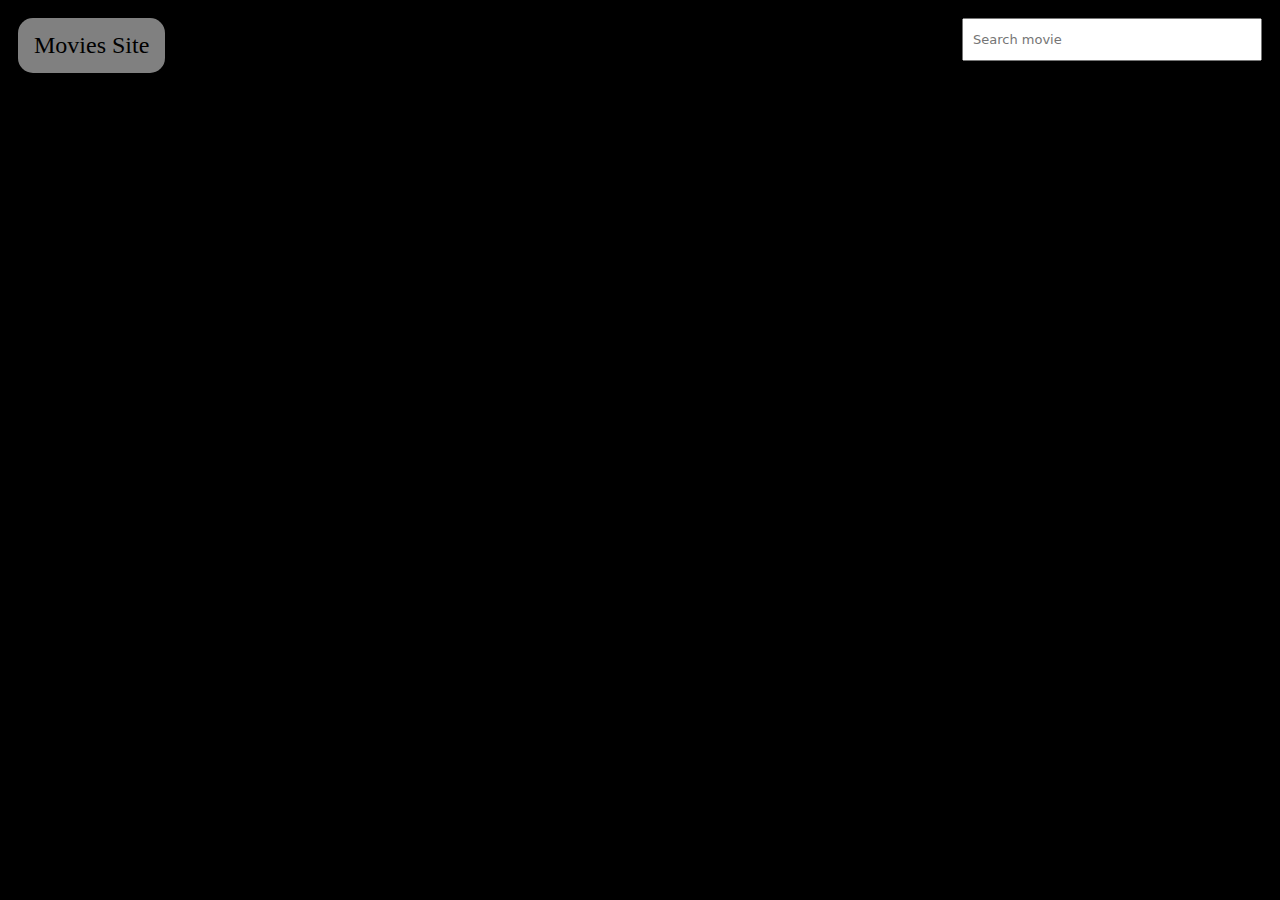
<file: frontend/index.html>
<!DOCTYPE html>
<html>

<head>
  <title>Movies Site</title>
  <link href="style.css" rel="stylesheet" type="text/css" />
</head>

<body>


  <div class="topnav">
    <a class="active" href="#">Movies Site</a>
    <div class="search-container">
      <!--       search bar -->
      <form role="search" id="form">
        <input type="search" id="query" name="q" placeholder="Search movie">
      </form>
    </div>
  </div>

  <div style="padding-left:16px">

  </div>

  <!--   movie posters and names -->

  <section id="section">
  </section>
</body>
<script src="script.js"></script>

</html>
</file>
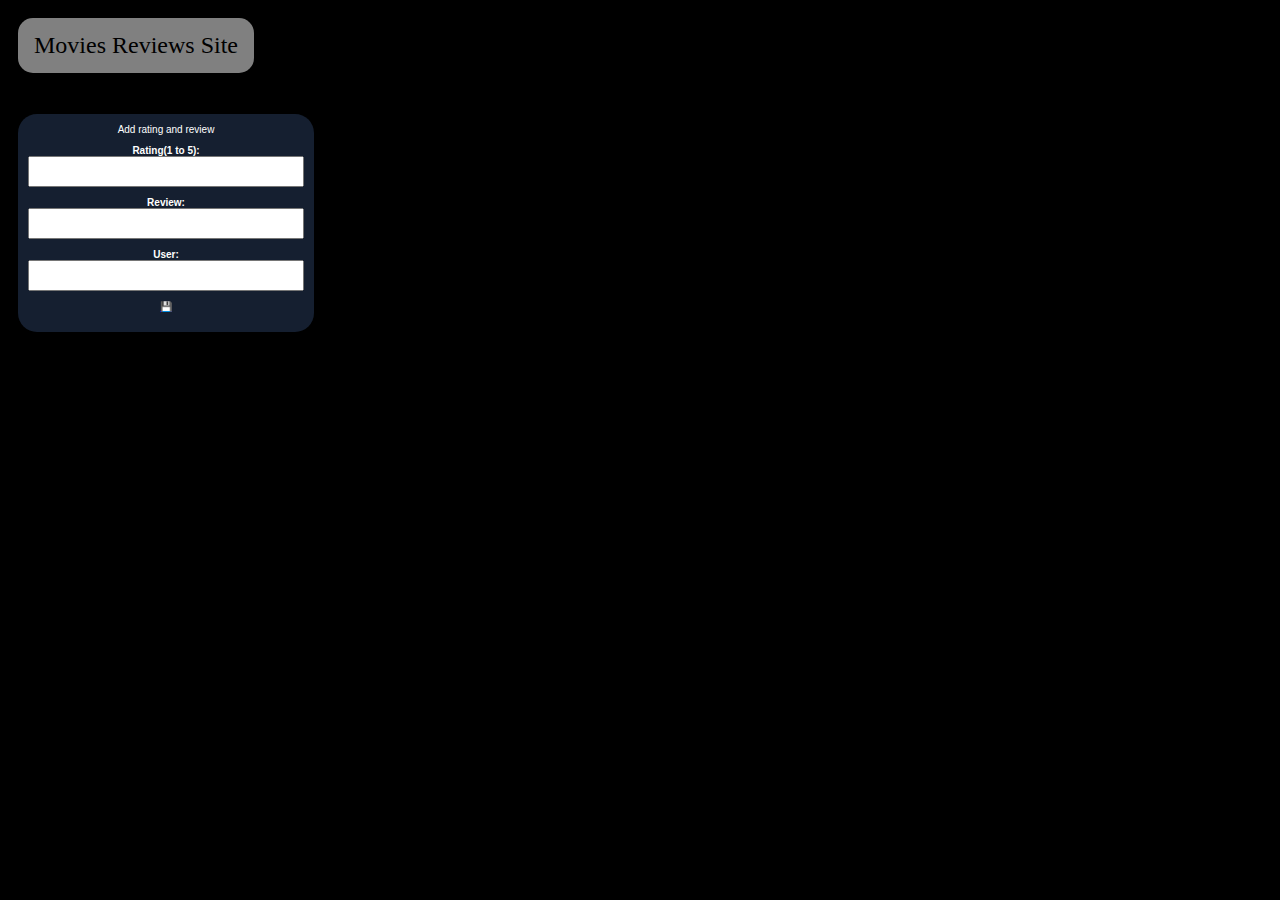
<file: frontend/movie.html>
<!DOCTYPE html>
<html>

<head>
  <title>Movies Site</title>
  <link href="style.css" rel="stylesheet" type="text/css" />
</head>

<body>

  
  <div class = "topnav">
    <a class = "active" href="index.html">Movies Reviews Site</a>
  </div>
  <!-- <h1>Reviews for:</h1> -->
  <h3 id = "title">Movie title</h3>
  <h4 id = "overview">Overview</h4>



<!--   movie posters and names -->
  
  <section id="section">
  </section>
</body>
<script src="movie.js"></script>
</html>
</file>
<file: frontend/style.css>
*{
  box-sizing: border-box;
  
}

body{
  background-color: black;
  font-family: sans-serif;
  color: white;
}

.topnav{
  overflow: hidden;
  background-color: black;
  padding: 10px;
}

.topnav a{
  float: left;
  display: block;
  color: black;
  text-align: center;
  padding: 14px 16px;
  text-decoration: none;
  font-size: 1.5rem;
  font-family: "Times New Roman", Times, serif;
  background-color: gray;
  border-radius: 15px;
}

.topnav .search-container{
  float: right;
}

form{
  background-color: #151f30;
  width: 300px;
  height: 43px;
  border-radius: 11px;
  display: flex;
  align-items: right;
  
}

input{
/*   all: unset; */
  font: 13px system-ui;
  color: black;
  height: 100%;
  width: 100%;
  padding: 6px 9px;
  
}

.thumbnail{
  height: 250px;
  width: 200px;
  border-radius: 19px;
}

.column{
  float: left;
  width: 25%;
  padding: 10px 10px;
  
}

.card{
  border-radius: 19px;
  width: 350px;
  height: 415px;
  padding: 10px;
  text-align: center;
  font-size: 10px;
  background-color: #151f30;
}

.card1{
  border-radius: 19px;
  /* width: 380px;
  height: 415px; */
  padding: 10px;
  text-align: center;
  font-size: 10px;
  background-color: #151f30;
}

title{
  font: system-ui;
  font-size: 15px;
  background-color: gray;
}

overview{
  font: system-ui;
  font-size: 12px;
  background-color: gray;
}
</file>
